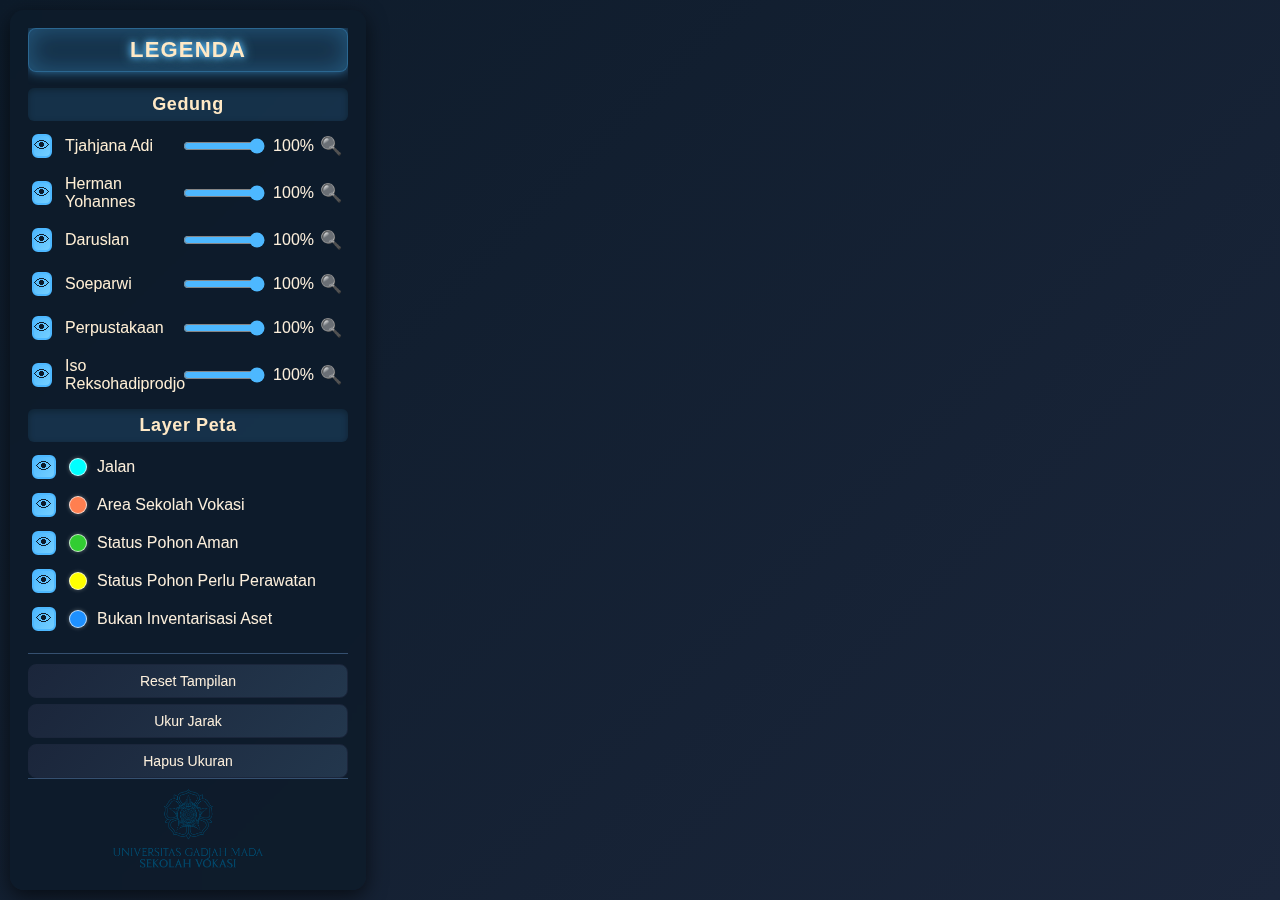
<file: gedung.html>
<!DOCTYPE html>
<html lang="en">
<head>
    <meta charset="utf-8">
    <title>Cagar Budaya - Gedung Pantja Dharma SV UGM</title>
    <script src="https://cesium.com/downloads/cesiumjs/releases/1.130/Build/Cesium/Cesium.js"></script>
    <link href="https://cesium.com/downloads/cesiumjs/releases/1.130/Build/Cesium/Widgets/widgets.css" rel="stylesheet">

    <style>
    html, body, #cesiumContainer {
        width: 100%;
        height: 100%;
        margin: 0;
        padding: 0;
        overflow: hidden;
        background: linear-gradient(135deg, #0d1b2a, #1b263b);
        font-family: 'Segoe UI', Tahoma, Geneva, Verdana, sans-serif;
        color: #fcefdc;
    }

    /* Container utama */
    .slider-container {
        position: absolute;
        top: 10px;
        bottom: 10px;
        left: 10px;
        background: rgba(13, 27, 42, 0.85);
        backdrop-filter: blur(8px);
        padding: 18px;
        border-radius: 14px;
        width: 320px;
        box-shadow: 0 6px 20px rgba(0,0,0,0.6);
        transition: transform 0.3s ease, box-shadow 0.3s ease;
        display: flex;
        flex-direction: column;
        overflow: hidden;
    }
    .slider-container:hover {
        transform: translateY(-2px);
        box-shadow: 0 8px 24px rgba(0,0,0,0.7);
    }

    /* Hilangkan credit default Cesium */
    .cesium-widget-credits {
        display: none !important;
    }

    /* Legend */
    .legend {
        overflow-y: auto;
        flex-grow: 1;
    }

    .legend-item {
        display: flex;
        align-items: center;
        margin-bottom: 8px;
    }
    .legend-color {
        width: 16px;
        height: 16px;
        border-radius: 50%;
        margin-right: 10px;
        display: inline-block;
        border: 1px solid rgba(255, 255, 255, 0.7);
        box-shadow: 0 0 4px rgba(255,255,255,0.3);
    }
    .legend strong {
        display: block;
        text-align: center;
        font-size: 22px;
        font-weight: 800;
        color: #ffe9c6;
        text-transform: uppercase;
        letter-spacing: 1.2px;
        margin-bottom: 12px;
        background: rgba(77, 184, 255, 0.15);
        padding: 8px 14px;
        border-radius: 8px;
        border: 1px solid rgba(77, 184, 255, 0.4);
        box-shadow: 0 0 12px rgba(77, 184, 255, 0.6), 
                      0 0 24px rgba(77, 184, 255, 0.3) inset;
        text-shadow: 0 0 6px #4db8ff, 0 0 12px #74cfff;
    }
    .legend-subtitle {
        font-weight: 700;
        font-size: 18px;
        margin-top: 16px;
        margin-bottom: 10px;
        color: #ffe9c6;
        text-align: center;
        background: rgba(77, 184, 255, 0.15);
        padding: 6px 10px;
        border-radius: 6px;
        letter-spacing: 0.6px;
        box-shadow: 0 2px 6px rgba(0,0,0,0.3) inset;
    }
    .slider-block {
        margin-bottom: 14px;
        display: flex;
        align-items: center;
    }
    .slider-block .slider-label {
        width: 110px;
        flex-shrink: 0;
        margin-left: 5px;
        cursor: pointer;
        color: #ffefd5;
        font-weight: 500;
    }
    .slider-block input[type="range"] {
        width: 100%;
        margin: 0 8px;
        accent-color: #4db8ff;
        cursor: pointer;
        transition: filter 0.2s;
    }
    .slider-block input[type="range"]:hover {
        filter: brightness(1.2);
    }
    .action-buttons {
        margin-top: 10px;
        padding-top: 10px;
        border-top: 1px solid #355070;
        flex-shrink: 0;
    }
    .action-buttons button {
        width: 100%;
        padding: 8px;
        cursor: pointer;
        border-radius: 8px;
        border: 1px solid #1b263b;
        background: linear-gradient(135deg, #1b263b, #23374d);
        color: #fcefdc;
        font-size: 14px;
        margin-top: 6px;
        font-weight: 500;
        transition: all 0.3s ease;
    }
    .action-buttons button:hover {
        background: linear-gradient(135deg, #4db8ff, #74cfff);
        color: #0d1b2a;
        transform: translateY(-2px);
    }
    .action-buttons button:first-child {
        margin-top: 0;
    }
    .fly-to-icon {
        cursor: pointer;
        margin-left: auto;
        padding: 0 6px;
        font-size: 18px;
        filter: grayscale(1) brightness(0.85);
        transition: filter 0.25s, transform 0.25s;
    }
    .fly-to-icon:hover {
        filter: grayscale(0) brightness(1.15);
        transform: scale(1.2) rotate(6deg);
    }
    input[type="checkbox"] {
        appearance: none;
        -webkit-appearance: none;
        background-color: #1b263b;
        border: 2px solid #4db8ff;;
        width: 24px;
        height: 24px;
        border-radius: 6px;
        display: inline-flex;
        align-items: center;
        justify-content: center;
        cursor: pointer;
        margin-right: 8px;
        font-size: 16px;
        transition: background-color 0.3s, border 0.3s, transform 0.2s;
    }
    input[type="checkbox"]:hover {
        transform: scale(1.1);
    }
    input[type="checkbox"]::after {
        content: "👁";
        color: #0d1b2a;
    }
    input[type="checkbox"]:checked {
        background: linear-gradient(135deg, #4db8ff, #74cfff);
        border-color: #4db8ff;
    }
    input[type="checkbox"]:checked::after {
        content: "👁";
        color: #0d1b2a;
    }
    .legend::-webkit-scrollbar {
        width: 8px;
    }
    .legend::-webkit-scrollbar-track {
        background: #1b263b;
        border-radius: 6px;
    }
    .legend::-webkit-scrollbar-thumb {
        background: linear-gradient(180deg, #4db8ff, #349edc);
        border-radius: 6px;
    }
    .legend::-webkit-scrollbar-thumb:hover {
        background: linear-gradient(180deg, #74cfff, #4db8ff);
    }

    /* Panel Info Kanan */
    #info-panel {
        position: absolute;
        top: 10px;
        right: 10px;
        width: 350px;
        height: auto;
        max-height: calc(100% - 20px);
        background: rgba(13, 27, 42, 0.85);
        backdrop-filter: blur(8px);
        padding: 20px;
        border-radius: 14px;
        box-shadow: 0 6px 20px rgba(0,0,0,0.6);
        transform: translateX(120%);
        transition: transform 0.5s cubic-bezier(0.25, 1, 0.5, 1);
        z-index: 1000;
        display: flex;
        flex-direction: column;
    }
    #info-panel:not(.info-panel-hidden) {
        transform: translateX(0);
    }
    .close-button {
        position: absolute;
        top: 10px;
        right: 15px;
        background: none;
        border: none;
        color: #fcefdc;
        font-size: 28px;
        cursor: pointer;
        line-height: 1;
        transition: color 0.2s, transform 0.2s;
    }
    .close-button:hover {
        color: #4db8ff;
        transform: scale(1.1);
    }
    #info-panel-content {
        overflow-y: auto;
        color: #fcefdc;
    }
    .info-title {
        font-size: 1.8em;
        font-weight: 700;
        color: #74cfff;
        margin-bottom: 5px;
        text-shadow: 0 0 8px rgba(77, 184, 255, 0.7);
    }
    .info-subtitle {
        font-style: italic;
        color: #bdc3c7;
        margin-top: 0;
        margin-bottom: 20px;
    }
    .info-divider {
        border: 0;
        height: 1px;
        background: linear-gradient(to right, transparent, #4db8ff, transparent);
        margin: 15px 0;
    }
    .info-table {
        width: 100%;
        border-collapse: collapse;
        margin-bottom: 20px;
    }
    .info-table td {
        padding: 8px 0;
        border-bottom: 1px solid rgba(77, 184, 255, 0.2);
    }
    .info-table td:first-child {
        font-weight: 600;
        color: #bdc3c7;
        width: 35%;
    }
    .info-image-container {
        width: 100%;
        margin-top: 10px;
        border-radius: 10px;
        overflow: hidden;
        border: 2px solid #4db8ff;
        box-shadow: 0 0 15px rgba(77, 184, 255, 0.5);
    }
    .info-image {
        width: 100%;
        display: block;
        transition: transform 0.3s ease;
    }
    .info-image:hover {
        transform: scale(1.05);
    }

    /* Logo */
    .legend-logo-container {
        margin-top: auto;
        padding-top: 10px;
        border-top: 1px solid #355070;
        text-align: center;
        flex-shrink: 0;
    }
    .my-custom-logo {
        width: 150px;
        opacity: 0.9;
        transition: opacity 0.3s, transform 0.3s;
    }
    .my-custom-logo:hover {
        opacity: 1;
        transform: scale(1.05);
    }
    </style>
</head>
<body>
    <div id="cesiumContainer"></div>

    <div class="slider-container">
        <div class="legend">
            <strong>Legenda</strong>
            
            <div class="legend-subtitle">Gedung</div>
            
            <div class="slider-block">
                <input type="checkbox" id="toggleTjahjanaAdi" checked style="cursor: pointer;">
                <label for="clipRange1" class="slider-label">Tjahjana Adi</label>
                <input type="range" id="clipRange1" min="0" max="100" step="1" value="100">
                <span id="clipValue1">100%</span>
                <span id="flyToTjahjanaAdi" class="fly-to-icon" title="Zoom ke Gedung Tjahjana Adi">🔍</span>
            </div>
            
            <div class="slider-block">
                <input type="checkbox" id="toggleHermanYohannes" checked style="cursor: pointer;">
                <label for="clipRange2" class="slider-label">Herman Yohannes</label>
                <input type="range" id="clipRange2" min="0" max="100" step="1" value="100">
                <span id="clipValue2">100%</span>
                <span id="flyToHermanYohannes" class="fly-to-icon" title="Zoom ke Gedung Herman Yohannes">🔍</span>
            </div>
            
            <div class="slider-block">
                <input type="checkbox" id="toggleDaruslan" checked style="cursor: pointer;">
                <label for="clipRange3" class="slider-label">Daruslan</label>
                <input type="range" id="clipRange3" min="0" max="100" step="1" value="100">
                <span id="clipValue3">100%</span>
                <span id="flyToDaruslan" class="fly-to-icon" title="Zoom ke Gedung Daruslan">🔍</span>
            </div>
            
            <div class="slider-block">
                <input type="checkbox" id="toggleSoeparwi" checked style="cursor: pointer;">
                <label for="clipRange4" class="slider-label">Soeparwi</label>
                <input type="range" id="clipRange4" min="0" max="100" step="1" value="100">
                <span id="clipValue4">100%</span>
                <span id="flyToSoeparwi" class="fly-to-icon" title="Zoom ke Gedung Soeparwi">🔍</span>
            </div>

            <div class="slider-block">
                <input type="checkbox" id="togglePerpustakaan" checked style="cursor: pointer;">
                <label for="clipRange5" class="slider-label">Perpustakaan</label>
                <input type="range" id="clipRange5" min="0" max="100" step="1" value="100">
                <span id="clipValue5">100%</span>
                <span id="flyToPerpustakaan" class="fly-to-icon" title="Zoom ke Gedung Perpustakaan">🔍</span>
            </div>

            <div class="slider-block">
                <input type="checkbox" id="toggleIsoRekso" checked style="cursor: pointer;">
                <label for="clipRange6" class="slider-label">Iso Reksohadiprodjo</label>
                <input type="range" id="clipRange6" min="0" max="100" step="1" value="100">
                <span id="clipValue6">100%</span>
                <span id="flyToIsoRekso" class="fly-to-icon" title="Zoom ke Gedung Iso Reksohadiprodjo">🔍</span>
            </div>

            <div class="legend-subtitle">Layer Peta</div>
            <div class="legend-item">
                <input type="checkbox" id="toggleJalan" checked style="cursor: pointer;">
                <span class="legend-color" style="background-color: cyan; margin-left: 5px;"></span>
                <label for="toggleJalan" style="cursor: pointer;">Jalan</label>
            </div>
            <div class="legend-item">
                <input type="checkbox" id="toggleAreaSV" checked style="cursor: pointer;">
                <span class="legend-color" style="background-color: CORAL; margin-left: 5px;"></span>
                <label for="toggleAreaSV" style="cursor: pointer;">Area Sekolah Vokasi</label>
            </div>
            <div class="legend-item">
                <input type="checkbox" id="togglePohonAman" checked style="cursor: pointer;">
                <span class="legend-color" style="background-color: limegreen; margin-left: 5px;"></span>
                <label for="togglePohonAman" style="cursor: pointer;">Status Pohon Aman</label>
            </div>
            <div class="legend-item">
                <input type="checkbox" id="togglePohonPerawatan" checked style="cursor: pointer;">
                <span class="legend-color" style="background-color: yellow; margin-left: 5px;"></span>
                <label for="togglePohonPerawatan" style="cursor: pointer;">Status Pohon Perlu Perawatan</label>
            </div>
            <div class="legend-item">
                <input type="checkbox" id="toggleBukanInventaris" checked style="cursor: pointer;">
                <span class="legend-color" style="background-color: dodgerblue; margin-left: 5px;"></span>
                <label for="toggleBukanInventaris" style="cursor: pointer;">Bukan Inventarisasi Aset</label>
            </div>
            <div class="legend-item">
                <input type="checkbox" id="toggleStatusTidakAda" checked style="cursor: pointer;">
                <span class="legend-color" style="background-color: red; margin-left: 5px;"></span>
                <label for="toggleStatusTidakAda" style="cursor: pointer;">Tidak Ada Informasi Status</label>
            </div>
        </div>
        
        <div class="action-buttons">
            <button id="resetCameraButton">Reset Tampilan</button>
            <button id="measureDistanceButton">Ukur Jarak</button>
            <button id="clearMeasurementsButton">Hapus Ukuran</button>
        </div>
        
        <div class="legend-logo-container">
            <a href="https://sv.ugm.ac.id" target="_blank">
                <img class="my-custom-logo" src="logo-SV-UGM-2id.png" alt="Logo SV UGM">
            </a>
        </div>
    </div>

    <div id="info-panel" class="info-panel-hidden">
        <button id="close-info-panel" class="close-button">&times;</button>
        <div id="info-panel-content"></div>
    </div>

    <script src="data/Pohon.js"></script>
    <script src="data/Pohon_Perlu_Perawatan.js"></script>
    <script src="data/Bukan_Inventarisasi_Direktorat.js"></script>
    <script src="data/Tidak_Ada_Informasi_Status.js"></script>
    <script src="data/Area_SV.js"></script>
    <script src="data/Gedung_SV.js"></script>
    <script src="data/Jalan_SV.js"></script>
    
    <script type="module">
        Cesium.Ion.defaultAccessToken = 'eyJhbGciOiJIUzI1NiIsInR5cCI6IkpXVCJ9.eyJqdGkiOiJlN2EzZmQyZS0xMTBlLTQxM2EtYWU5Ny02MDk1MWYzYWRiNmMiLCJpZCI6MzA1NDUzLCJpYXQiOjE3NjU2NDg4NTR9.yAmGtiniTQ95rgkkMjp3xppir_P0tamzo6KZA7MK-1s';

        const viewer = new Cesium.Viewer('cesiumContainer', {
            infoBox: false,
            terrainProvider: new Cesium.EllipsoidTerrainProvider(),
            animation: false, timeline: false, homeButton: false, sceneModePicker: false,
            geocoder: true, baseLayerPicker: false, navigationHelpButton: true, fullscreenButton: true,
            creditContainer: document.createElement("div")
        });

        const initialDestination = Cesium.Cartesian3.fromDegrees(110.37394, -7.77463, 400);
        const initialOrientation = {
            heading: Cesium.Math.toRadians(0.0), pitch: Cesium.Math.toRadians(-90.0), roll: 0.0
        };
        viewer.camera.flyTo({ destination: initialDestination, orientation: initialOrientation });
        
        let tileset1, tileset2, tileset3, tileset4, tileset5, tileset6;
        const jalanPrimitives = [];
        const areaSVPrimitives = [];
        let pohonAmanDataSource, pohonPerawatanDataSource, pohonBiruDataSource, pohonTidakAdaDataSource;

        const buildingViews = {
            'TjahjanaAdi': {
                destination: Cesium.Cartesian3.fromDegrees(110.3735, -7.7751, 150),
                orientation: { heading: Cesium.Math.toRadians(0), pitch: Cesium.Math.toRadians(-90.0) }
            },
            'HermanYohannes': {
                destination: Cesium.Cartesian3.fromDegrees(110.37407, -7.77537, 150),
                orientation: { heading: Cesium.Math.toRadians(0), pitch: Cesium.Math.toRadians(-90.0) }
            },
            'Daruslan': {
                destination: Cesium.Cartesian3.fromDegrees(110.37356, -7.77448, 150),
                orientation: { heading: Cesium.Math.toRadians(0), pitch: Cesium.Math.toRadians(-90.0) }
            },
            'Soeparwi': {
                destination: Cesium.Cartesian3.fromDegrees(110.3739, -7.77383, 150),
                orientation: { heading: Cesium.Math.toRadians(0), pitch: Cesium.Math.toRadians(-90.0) }
            },
            'Perpustakaan': {
                destination: Cesium.Cartesian3.fromDegrees(110.374395, -7.774749, 150), 
                orientation: { heading: Cesium.Math.toRadians(0), pitch: Cesium.Math.toRadians(-90.0) }
            },
            'IsoRekso': {
                destination: Cesium.Cartesian3.fromDegrees(110.3742, -7.7742, 150), 
                orientation: { heading: Cesium.Math.toRadians(0), pitch: Cesium.Math.toRadians(-90.0) }
            }
        };
        
        function flyToBuilding(view) {
            viewer.camera.flyTo({
                destination: view.destination,
                orientation: view.orientation,
                duration: 1.5
            });
        }
        
        document.getElementById('flyToTjahjanaAdi').addEventListener('click', () => flyToBuilding(buildingViews.TjahjanaAdi));
        document.getElementById('flyToHermanYohannes').addEventListener('click', () => flyToBuilding(buildingViews.HermanYohannes));
        document.getElementById('flyToDaruslan').addEventListener('click', () => flyToBuilding(buildingViews.Daruslan));
        document.getElementById('flyToSoeparwi').addEventListener('click', () => flyToBuilding(buildingViews.Soeparwi));
        document.getElementById('flyToPerpustakaan').addEventListener('click', () => flyToBuilding(buildingViews.Perpustakaan));
        document.getElementById('flyToIsoRekso').addEventListener('click', () => flyToBuilding(buildingViews.IsoRekso));

        const buildingMaxHeights = {
            tjahjanaAdi: 15.0,
            hermanYohannes: 15.0,
            daruslan: 20.0,
            soeparwi: 15.0,
            perpustakaan: 20.0,
            isoRekso: 20.0
        };

        // --- Gedung 1: Tjahjana Adi ---
        tileset1 = await Cesium.Cesium3DTileset.fromIonAssetId(3762695);
        const clippingPlanes1 = new Cesium.ClippingPlaneCollection({
            planes: [new Cesium.ClippingPlane(new Cesium.Cartesian3(0.0, 0.0, -1.0), buildingMaxHeights.tjahjanaAdi)],
            unionClippingRegions: false
        });
        tileset1.clippingPlanes = clippingPlanes1;
        viewer.scene.primitives.add(tileset1);
        const slider1 = document.getElementById("clipRange1");
        const clipValue1 = document.getElementById("clipValue1");
        slider1.addEventListener("input", function() {
            const percentage = parseFloat(slider1.value);
            const distance = (percentage / 100.0) * buildingMaxHeights.tjahjanaAdi;
            clippingPlanes1.get(0).distance = distance;
            clipValue1.textContent = percentage + "%";
        });

        // --- Gedung 2: Herman Yohannes ---
        tileset2 = await Cesium.Cesium3DTileset.fromIonAssetId(3766783);
        const clippingPlanes2 = new Cesium.ClippingPlaneCollection({
            planes: [new Cesium.ClippingPlane(new Cesium.Cartesian3(0.0, 0.0, -1.0), buildingMaxHeights.hermanYohannes)],
            unionClippingRegions: false
        });
        tileset2.clippingPlanes = clippingPlanes2;
        viewer.scene.primitives.add(tileset2);
        const slider2 = document.getElementById("clipRange2");
        const clipValue2 = document.getElementById("clipValue2");
        slider2.addEventListener("input", function() {
            const percentage = parseFloat(slider2.value);
            const distance = (percentage / 100.0) * buildingMaxHeights.hermanYohannes;
            clippingPlanes2.get(0).distance = distance;
            clipValue2.textContent = percentage + "%";
        });

        // --- Gedung 3: Daruslan ---
        tileset3 = await Cesium.Cesium3DTileset.fromIonAssetId(3766778);
        const clippingPlanes3 = new Cesium.ClippingPlaneCollection({
            planes: [new Cesium.ClippingPlane(new Cesium.Cartesian3(0.0, 0.0, -1.0), buildingMaxHeights.daruslan)],
            unionClippingRegions: false
        });
        tileset3.clippingPlanes = clippingPlanes3;
        viewer.scene.primitives.add(tileset3);
        const slider3 = document.getElementById("clipRange3");
        const clipValue3 = document.getElementById("clipValue3");
        slider3.addEventListener("input", function() {
            const percentage = parseFloat(slider3.value);
            const distance = (percentage / 100.0) * buildingMaxHeights.daruslan;
            clippingPlanes3.get(0).distance = distance;
            clipValue3.textContent = percentage + "%";
        });

        // --- Gedung 4: Soeparwi ---
        tileset4 = await Cesium.Cesium3DTileset.fromIonAssetId(3762043);
        const clippingPlanes4 = new Cesium.ClippingPlaneCollection({
            planes: [new Cesium.ClippingPlane(new Cesium.Cartesian3(0.0, 0.0, -1.0), buildingMaxHeights.soeparwi)],
            unionClippingRegions: false
        });
        tileset4.clippingPlanes = clippingPlanes4;
        viewer.scene.primitives.add(tileset4);
        const slider4 = document.getElementById("clipRange4");
        const clipValue4 = document.getElementById("clipValue4");
        slider4.addEventListener("input", function() {
            const percentage = parseFloat(slider4.value);
            const distance = (percentage / 100.0) * buildingMaxHeights.soeparwi;
            clippingPlanes4.get(0).distance = distance;
            clipValue4.textContent = percentage + "%";
        });

        // --- Gedung 5: Perpustakaan (FIXED LOGIC MAPPING) ---
        tileset5 = await Cesium.Cesium3DTileset.fromIonAssetId(4215107);
        
        // Define Raw Limits (Range 778 - 890)
        const minRaw = 778;
        const maxRaw = 890;
        const rangeRaw = maxRaw - minRaw;

        // Calculate initial distance based on MAX raw (890) so building is visible
        const initialRaw = maxRaw; 
        const initialDist = (initialRaw / 100.0) * buildingMaxHeights.perpustakaan;

        const clippingPlanes5 = new Cesium.ClippingPlaneCollection({
            planes: [new Cesium.ClippingPlane(new Cesium.Cartesian3(0.0, 0.0, -1.0), initialDist)],
            unionClippingRegions: false
        });
        tileset5.clippingPlanes = clippingPlanes5;
        viewer.scene.primitives.add(tileset5);

        const slider5 = document.getElementById("clipRange5");
        const clipValue5 = document.getElementById("clipValue5");
        
        slider5.addEventListener("input", function() {
            // Visual Input: 0 to 100
            const visualVal = parseFloat(slider5.value);
            
            // Map 0-100 to 778-890
            const rawVal = minRaw + ((visualVal / 100.0) * rangeRaw);

            // Apply Original Logic: (Raw / 100) * Height
            const distance = (rawVal / 100.0) * buildingMaxHeights.perpustakaan;
            
            clippingPlanes5.get(0).distance = distance;
            clipValue5.textContent = visualVal + "%";
        });

        // --- Gedung 6: Iso Reksohadiprodjo ---
        tileset6 = await Cesium.Cesium3DTileset.fromIonAssetId(4352529);
        const clippingPlanes6 = new Cesium.ClippingPlaneCollection({
            planes: [new Cesium.ClippingPlane(new Cesium.Cartesian3(0.0, 0.0, -1.0), buildingMaxHeights.isoRekso)],
            unionClippingRegions: false
        });
        tileset6.clippingPlanes = clippingPlanes6;
        viewer.scene.primitives.add(tileset6);
        const slider6 = document.getElementById("clipRange6");
        const clipValue6 = document.getElementById("clipValue6");
        slider6.addEventListener("input", function() {
            const percentage = parseFloat(slider6.value);
            const distance = (percentage / 100.0) * buildingMaxHeights.isoRekso;
            clippingPlanes6.get(0).distance = distance;
            clipValue6.textContent = percentage + "%";
        });

        // --- Button Reset Camera ---
        document.getElementById("resetCameraButton").addEventListener("click", function() {
            viewer.camera.flyTo({
                destination: initialDestination,
                orientation: initialOrientation,
                duration: 1.5
            });
        });
        
        // --- Toggle Checkboxes ---
        document.getElementById("toggleTjahjanaAdi").addEventListener("change", function(event) {
            const isChecked = event.target.checked;
            if (tileset1) { tileset1.show = isChecked; }
            slider1.disabled = !isChecked;
        });
        document.getElementById("toggleHermanYohannes").addEventListener("change", function(event) {
            const isChecked = event.target.checked;
            if (tileset2) { tileset2.show = isChecked; }
            slider2.disabled = !isChecked;
        });
        document.getElementById("toggleDaruslan").addEventListener("change", function(event) {
            const isChecked = event.target.checked;
            if (tileset3) { tileset3.show = isChecked; }
            slider3.disabled = !isChecked;
        });
        document.getElementById("toggleSoeparwi").addEventListener("change", function(event) {
            const isChecked = event.target.checked;
            if (tileset4) { tileset4.show = isChecked; }
            slider4.disabled = !isChecked;
        });
        document.getElementById("togglePerpustakaan").addEventListener("change", function(event) {
            const isChecked = event.target.checked;
            if (tileset5) { tileset5.show = isChecked; }
            slider5.disabled = !isChecked;
        });
        document.getElementById("toggleIsoRekso").addEventListener("change", function(event) {
            const isChecked = event.target.checked;
            if (tileset6) { tileset6.show = isChecked; }
            slider6.disabled = !isChecked;
        });

        // --- Label Gedung ---
        const gedungLabels = [
            { name: 'Gedung Soeparwi', lon: 110.3739, lat: -7.77383, height: 20 },
            { name: 'Gedung Daruslan', lon: 110.3735659687165, lat: -7.774484061886696, height: 20 },
            { name: 'Gedung Tjahjana Adi', lon: 110.3735, lat: -7.7751, height: 20 },
            { name: 'Gedung Herman Yohannes', lon: 110.37407, lat: -7.7753737, height: 20 },
            { name: 'Gedung Perpustakaan', lon: 110.374395, lat: -7.774749, height: 20 },
            { name: 'Gedung Iso Reksohadiprodjo', lon: 110.374554, lat: -7.77412, height: 20 }
        ];

        gedungLabels.forEach(gedung => {
            viewer.entities.add({
                position: Cesium.Cartesian3.fromDegrees(gedung.lon, gedung.lat, gedung.height),
                label: { text: gedung.name, font: 'bold 16px sans-serif', fillColor: Cesium.Color.WHITE, outlineColor: Cesium.Color.BLACK, outlineWidth: 3, style: Cesium.LabelStyle.FILL_AND_OUTLINE, verticalOrigin: Cesium.VerticalOrigin.BOTTOM, pixelOffset: new Cesium.Cartesian2(0, -10), disableDepthTestDistance: Number.POSITIVE_INFINITY }
            });
        });

        // --- Logic Pengukuran ---
        const measureControl = { handler: null, entities: [], positions: [], polyline: null, label: null };
        function clearMeasureEntities() {
            for (let i = 0; i < measureControl.entities.length; i++) { viewer.entities.remove(measureControl.entities[i]); }
            measureControl.entities = []; measureControl.positions = [];
            if (measureControl.polyline) { viewer.entities.remove(measureControl.polyline); measureControl.polyline = null; }
            if (measureControl.label) { viewer.entities.remove(measureControl.label); measureControl.label = null; }
            if (measureControl.handler) { try { measureControl.handler.destroy(); } catch (e) {} measureControl.handler = null; }
        }
        function startMeasureDistance() {
            clearMeasureEntities();
            measureControl.handler = new Cesium.ScreenSpaceEventHandler(viewer.scene.canvas);
            measureControl.handler.setInputAction(function (click) {
                const picked = viewer.scene.pickPosition(click.position); if (!Cesium.defined(picked)) return;
                measureControl.positions.push(picked);
                const pt = viewer.entities.add({ position: picked, point: { pixelSize: 7, color: Cesium.Color.YELLOW, outlineColor: Cesium.Color.BLACK, outlineWidth: 1 } });
                measureControl.entities.push(pt);
                if (measureControl.positions.length > 1) {
                    if (measureControl.polyline) { viewer.entities.remove(measureControl.polyline); measureControl.polyline = null; }
                    measureControl.polyline = viewer.entities.add({ polyline: { positions: measureControl.positions.slice(), width: 3, material: Cesium.Color.YELLOW } });
                    measureControl.entities.push(measureControl.polyline);
                    let total = 0;
                    for (let i = 1; i < measureControl.positions.length; i++) { total += Cesium.Cartesian3.distance(measureControl.positions[i - 1], measureControl.positions[i]); }
                    if (measureControl.label) { viewer.entities.remove(measureControl.label); measureControl.label = null; }
                    const lastPos = measureControl.positions[measureControl.positions.length - 1];
                    measureControl.label = viewer.entities.add({ position: lastPos, label: { text: total.toFixed(2) + " m", font: "14px sans-serif", fillColor: Cesium.Color.WHITE, showBackground: true, backgroundColor: Cesium.Color.BLACK.withAlpha(0.6), pixelOffset: new Cesium.Cartesian2(0, -20) } });
                    measureControl.entities.push(measureControl.label);
                }
            }, Cesium.ScreenSpaceEventType.LEFT_CLICK);
            measureControl.handler.setInputAction(function () {
                if (measureControl.handler) { try { measureControl.handler.destroy(); } catch (e) {} measureControl.handler = null; }
            }, Cesium.ScreenSpaceEventType.RIGHT_CLICK);
        }
        const measureBtn = document.getElementById("measureDistanceButton");
        const clearBtn = document.getElementById("clearMeasurementsButton");
        if (measureBtn) measureBtn.addEventListener("click", function () { startMeasureDistance(); });
        if (clearBtn) clearBtn.addEventListener("click", function () { clearMeasureEntities(); });
        
        // --- Data Area & Jalan ---
        const promiseAreaSV = Cesium.GeoJsonDataSource.load(Area_SV);
        promiseAreaSV.then(function(loadedDataSource) {
            const entities = loadedDataSource.entities.values;
            for (let i = 0; i < entities.length; i++) {
                const originalEntity = entities[i];
                const polygonInstance = new Cesium.GeometryInstance({
                    geometry: new Cesium.PolygonGeometry({ polygonHierarchy: originalEntity.polygon.hierarchy.getValue() }),
                    attributes: { color: Cesium.ColorGeometryInstanceAttribute.fromColor(Cesium.Color.CORAL.withAlpha(0.2)) }
                });
                const groundPolygon = new Cesium.GroundPrimitive({
                    geometryInstances: [polygonInstance],
                    appearance: new Cesium.PerInstanceColorAppearance({ flat: true }),
                    classificationType: Cesium.ClassificationType.TERRAIN
                });
                areaSVPrimitives.push(groundPolygon);
                viewer.scene.primitives.add(groundPolygon);
            }
        }).catch(function(error){ console.error("Gagal memuat data Area SV: ", error); });
        
        const promiseJalanSV = Cesium.GeoJsonDataSource.load(Jalan_SV);
        promiseJalanSV.then(function(loadedDataSource) {
            const entities = loadedDataSource.entities.values;
            for (let i = 0; i < entities.length; i++) {
                const entity = entities[i];
                const polygonHierarchy = entity.polygon.hierarchy.getValue();
                const polygonInstance = new Cesium.GeometryInstance({
                    geometry: new Cesium.PolygonGeometry({ polygonHierarchy: polygonHierarchy }),
                    attributes: { color: Cesium.ColorGeometryInstanceAttribute.fromColor(Cesium.Color.CYAN.withAlpha(0.1)) }
                });
                const groundPolygon = new Cesium.GroundPrimitive({
                    geometryInstances: [polygonInstance],
                    appearance: new Cesium.PerInstanceColorAppearance({ flat: true }),
                    classificationType: Cesium.ClassificationType.TERRAIN
                });
                jalanPrimitives.push(groundPolygon);
                viewer.scene.primitives.add(groundPolygon);
            }
        }).catch(function(error){ console.error("Gagal memuat data Jalan SV: ", error); });

        // --- Data Pohon ---
        function prosesDataPohon(dataSourcePromise) {
            return dataSourcePromise.then(function(dataSource) {
                viewer.dataSources.add(dataSource);
                const entities = dataSource.entities.values;
                for (let i = 0; i < entities.length; i++) {
                    const entity = entities[i];
                    const status = entity.properties.status_phn.getValue();
                    let warnaTitik;
                    if (status === 'hijau') warnaTitik = Cesium.Color.LIMEGREEN;
                    else if (status === 'kuning') warnaTitik = Cesium.Color.YELLOW;
                    else if (status === 'biru') warnaTitik = Cesium.Color.DODGERBLUE;
                    else warnaTitik = Cesium.Color.RED;
                    entity.point = new Cesium.PointGraphics({
                        pixelSize: 5, color: warnaTitik, outlineColor: Cesium.Color.BLACK,
                        outlineWidth: 2, heightReference: Cesium.HeightReference.CLAMP_TO_GROUND
                    });
                    const opacityLevel = 0.5; 
                    entity.point.color = entity.point.color.getValue().withAlpha(opacityLevel);
                    entity.point.outlineColor = entity.point.outlineColor.getValue().withAlpha(opacityLevel);
                }
                return dataSource;
            }).catch(function(error) {
                console.error("Gagal memuat data pohon: ", error);
            });
        }

        prosesDataPohon(Cesium.GeoJsonDataSource.load(pohonData)).then(ds => pohonAmanDataSource = ds);
        prosesDataPohon(Cesium.GeoJsonDataSource.load(pohonPerluPerawatanData)).then(ds => pohonPerawatanDataSource = ds);
        prosesDataPohon(Cesium.GeoJsonDataSource.load(pohonBiruData)).then(ds => pohonBiruDataSource = ds);
        prosesDataPohon(Cesium.GeoJsonDataSource.load(Tidak_Ada_Informasi_Status)).then(ds => pohonTidakAdaDataSource = ds);

        // --- Toggle Layers ---
        document.getElementById("toggleJalan").addEventListener("change", function(e) {
            const isChecked = e.target.checked;
            for (let i = 0; i < jalanPrimitives.length; i++) {
                jalanPrimitives[i].show = isChecked;
            }
        });
        document.getElementById("toggleAreaSV").addEventListener("change", function(e) {
            const isChecked = e.target.checked;
            for (let i = 0; i < areaSVPrimitives.length; i++) {
                areaSVPrimitives[i].show = isChecked;
            }
        });

        document.getElementById("togglePohonAman").addEventListener("change", function(e) {
            if (pohonAmanDataSource) { pohonAmanDataSource.show = e.target.checked; }
        });
        document.getElementById("togglePohonPerawatan").addEventListener("change", function(e) {
            if (pohonPerawatanDataSource) { pohonPerawatanDataSource.show = e.target.checked; }
        });
        document.getElementById("toggleBukanInventaris").addEventListener("change", function(e) {
            if (pohonBiruDataSource) { pohonBiruDataSource.show = e.target.checked; }
        });
        document.getElementById("toggleStatusTidakAda").addEventListener("change", function(e) {
            if (pohonTidakAdaDataSource) { pohonTidakAdaDataSource.show = e.target.checked; }
        });

        // --- Panel Info & Interaction ---
        const infoPanel = document.getElementById('info-panel');
        const infoPanelContent = document.getElementById('info-panel-content');
        const closeInfoPanelButton = document.getElementById('close-info-panel');
        const closeInfoPanel = () => {
            infoPanel.classList.add('info-panel-hidden');
        };
        closeInfoPanelButton.addEventListener('click', closeInfoPanel);
        const handler = new Cesium.ScreenSpaceEventHandler(viewer.scene.canvas);
        handler.setInputAction(function(movement) {
            const pickedObject = viewer.scene.pick(movement.position);
            if (!Cesium.defined(pickedObject)) {
                closeInfoPanel();
                return;
            }
            if (pickedObject.id instanceof Cesium.Entity) {
                const entity = pickedObject.id;
                const properties = entity.properties;
                let htmlContent = ``;

                if (Cesium.defined(entity.point)) {
                    const namaPohon = properties.nama_phn ? properties.nama_phn.getValue() : 'Nama Tidak Diketahui';
                    const namaIlmiah = properties.ilmiah_phn ? properties.ilmiah_phn.getValue() : 'N/A';
                    const tinggi = properties.tinggi_phn ? properties.tinggi_phn.getValue() + ' m' : 'N/A';
                    const status = properties.status_phn ? properties.status_phn.getValue() : 'N/A';
                    const kode = properties.kode ? properties.kode.getValue() : 'N/A';
                    const imageUrl = properties.image_url ? properties.image_url.getValue() : null;

                    htmlContent = `
                        <h2 class="info-title">${namaPohon}</h2>
                        <p class="info-subtitle">${namaIlmiah}</p>
                        <hr class="info-divider">
                        <table class="info-table">
                            <tr><td><strong>Tinggi</strong></td><td>${tinggi}</td></tr>
                            <tr><td><strong>Status</strong></td><td>${status}</td></tr>
                            <tr><td><strong>Kode</strong></td><td>${kode}</td></tr>
                        </table>
                    `;

                    if (imageUrl) {
                        htmlContent += `
                            <div class="info-image-container">
                                <a href="${imageUrl}" target="_blank">
                                    <img src="${imageUrl}" class="info-image" alt="Gambar ${namaPohon}">
                                </a>
                            </div>
                        `;
                    }
                } else if (Cesium.defined(entity.polygon)) {
                    const namaArea = properties.nama_area ? properties.nama_area.getValue() : 'N/A';
                    const idArea = properties.id ? properties.id.getValue() : 'N/A';
                    
                    htmlContent = `
                        <h2 class="info-title">Informasi Area</h2>
                        <hr class="info-divider">
                        <table class="info-table">
                            <tr><td><strong>Nama Area</strong></td><td>${namaArea}</td></tr>
                            <tr><td><strong>ID</strong></td><td>${idArea}</td></tr>
                        </table>
                    `;
                }

                if (htmlContent) {
                    infoPanelContent.innerHTML = htmlContent;
                    infoPanel.classList.remove('info-panel-hidden');
                } else {
                    closeInfoPanel();
                }
            } else {
                closeInfoPanel();
            }
        }, Cesium.ScreenSpaceEventType.LEFT_CLICK);
    </script>
</body>

</html>
</file>
